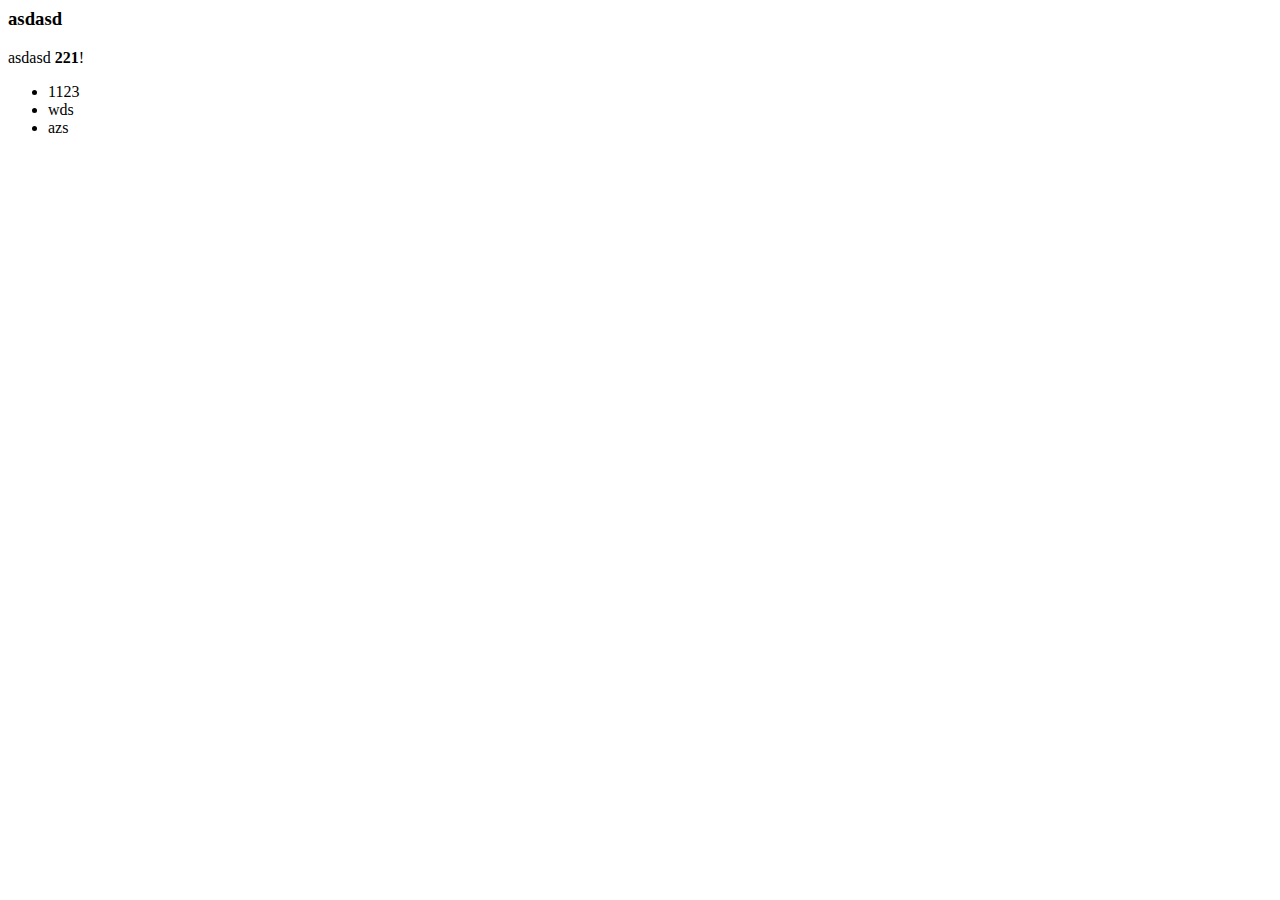
<file: public_html/test.html>
<html>
    <head>
        <meta http-equiv="Content-Type" content="text/html; charset=utf-8">

        <script src="js/jquery.js"></script>

        <script src="js/bootstrap-wysiwyg.js"></script>



        <script language="text/javascript">

            function alam(){
                alert('1');
            }
        </script>

        <script language="application/javascript">
            function alan(){
                alert('2');
            }
        </script>
    </head>
    <body>


        <div id="editor">
            <h3>asdasd</h3>
            <p>asdasd <b>221</b>!</p>
            <ul>
                <li>1123</li>
                <li>wds</li>
                <li>azs</li>
            </ul>
        </div>



    </body>
</html>
</file>
